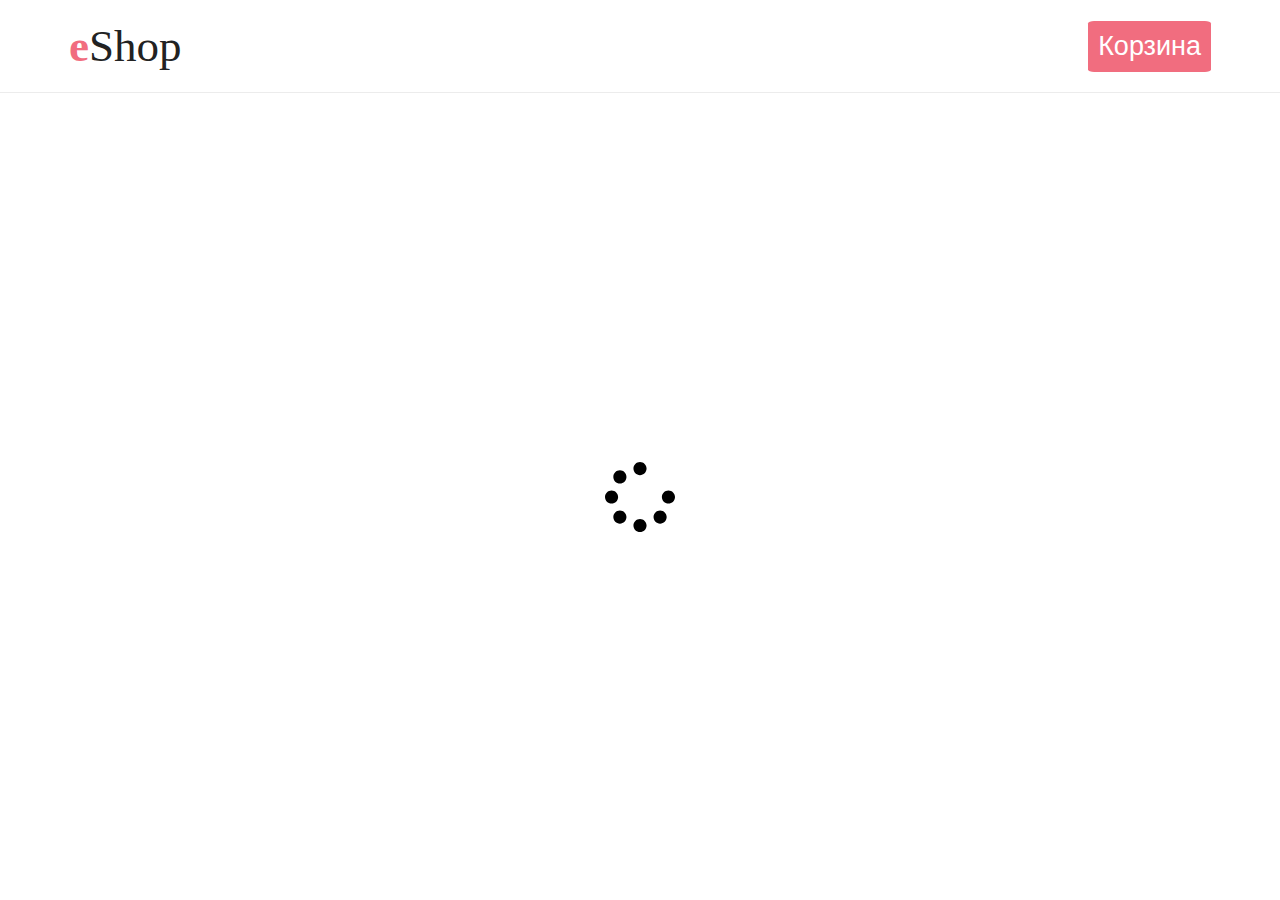
<file: index.html>
<!DOCTYPE html>
<html lang="en">

<head>
    <meta charset="UTF-8">
    <meta http-equiv="X-UA-Compatible" content="IE=edge">
    <meta name="viewport" content="width=device-width, initial-scale=1.0">
    <link rel="stylesheet" href="style.css">
    <title>eShop</title>

</head>

<body>

    <header class="header-border">
        <div class="header-medium container">
            <a href="#" class="logo"> <span><span class="red">e</span>Shop</span>
            </a>
            <button id="opnCart" class="cart-button" type="button">Корзина</button>
            <div id="modal" class="cart-list">
                <div class="cart-content">
                    <button class="close-cart-list"></button>
                    <span class="no-product-in-cart" hidden>У Вас пока что нет товаров в корзине</span>
                </div>
            </div>
        </div>

    </header>

    <main class="container">
        <div class="preloader">
            <svg class="preloader__image" role="img" xmlns="http://www.w3.org/2000/svg" viewBox="0 0 512 512">
              <path fill="currentColor"
                d="M304 48c0 26.51-21.49 48-48 48s-48-21.49-48-48 21.49-48 48-48 48 21.49 48 48zm-48 368c-26.51 0-48 21.49-48 48s21.49 48 48 48 48-21.49 48-48-21.49-48-48-48zm208-208c-26.51 0-48 21.49-48 48s21.49 48 48 48 48-21.49 48-48-21.49-48-48-48zM96 256c0-26.51-21.49-48-48-48S0 229.49 0 256s21.49 48 48 48 48-21.49 48-48zm12.922 99.078c-26.51 0-48 21.49-48 48s21.49 48 48 48 48-21.49 48-48c0-26.509-21.491-48-48-48zm294.156 0c-26.51 0-48 21.49-48 48s21.49 48 48 48 48-21.49 48-48c0-26.509-21.49-48-48-48zM108.922 60.922c-26.51 0-48 21.49-48 48s21.49 48 48 48 48-21.49 48-48-21.491-48-48-48z">
              </path>
            </svg>
        </div>
        <div class="products-list"></div>
    </main>
    <script src="script.js"></script>
    <script src="decorations.js"></script>
</body>

</html>
</file>
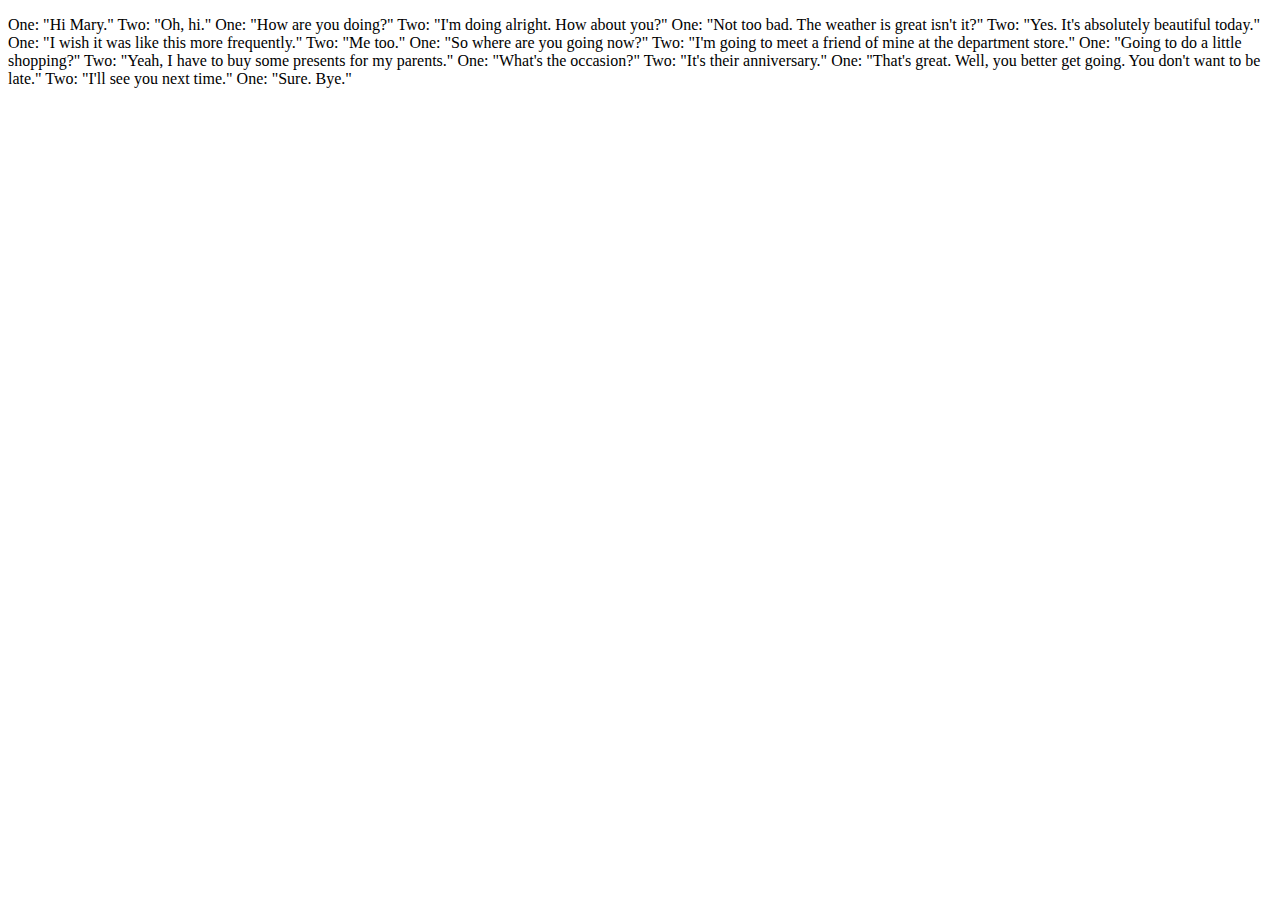
<file: texttoreplace/index.html>
<!DOCTYPE html>
<html lang="en">

<head>
    <meta charset="UTF-8">
    <meta http-equiv="X-UA-Compatible" content="IE=edge">
    <meta name="viewport" content="width=device-width, initial-scale=1.0">
    <title>Document</title>
</head>

<body>

    <p>One: 'Hi Mary.' Two: 'Oh, hi.' One: 'How are you doing?' Two: 'I'm doing alright. How about you?' One: 'Not too bad. The weather is great isn't it?' Two: 'Yes. It's absolutely beautiful today.' One: 'I wish it was like this more frequently.' Two: 'Me
        too.' One: 'So where are you going now?' Two: 'I'm going to meet a friend of mine at the department store.' One: 'Going to do a little shopping?' Two: 'Yeah, I have to buy some presents for my parents.' One: 'What's the occasion?' Two: 'It's their
        anniversary.' One: 'That's great. Well, you better get going. You don't want to be late.' Two: 'I'll see you next time.' One: 'Sure. Bye.'</p>

    <script src="script.js"></script>
</body>

</html>
</file>
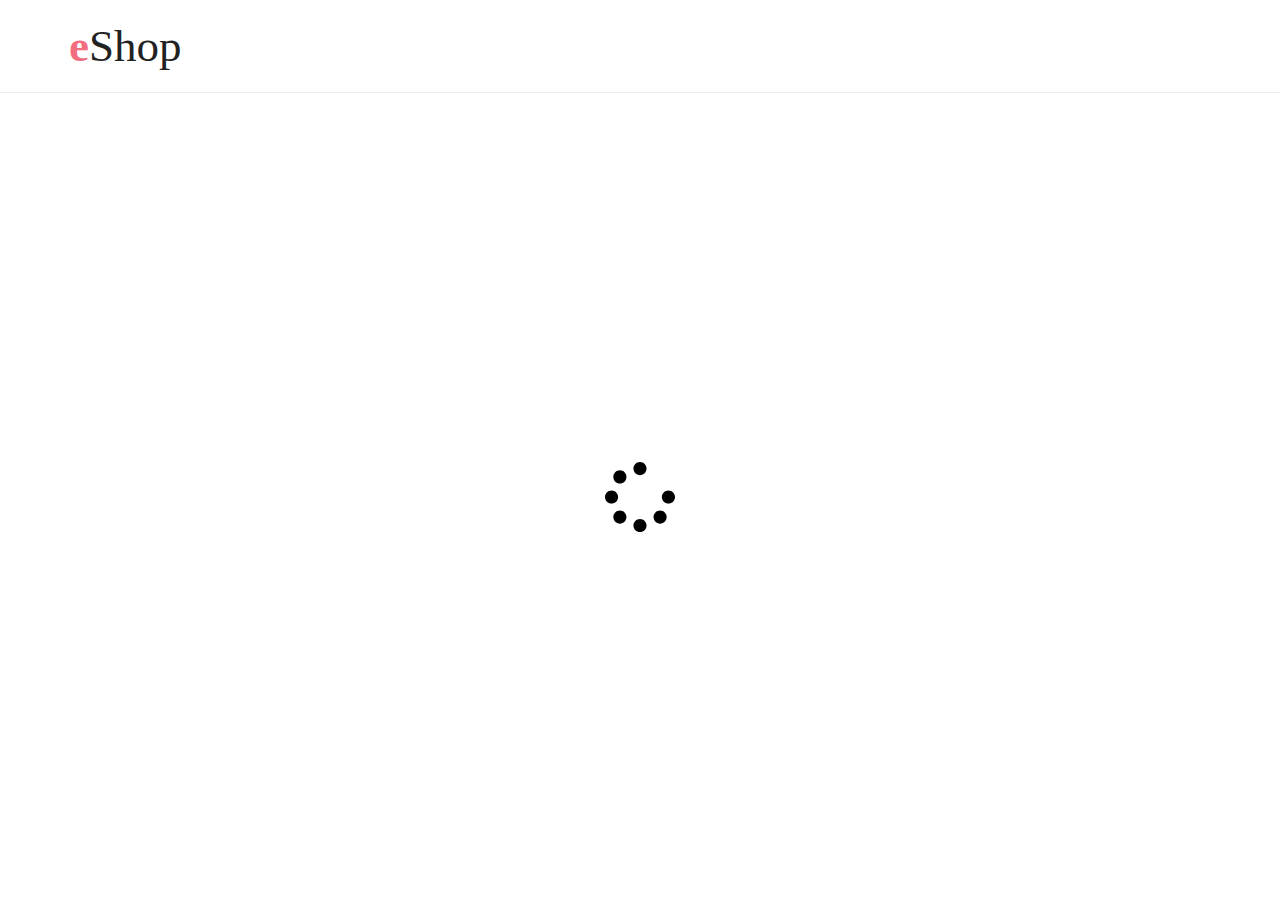
<file: feedback.html>
<!DOCTYPE html>
<html lang="en">

<head>
    <meta charset="UTF-8">
    <meta http-equiv="X-UA-Compatible" content="IE=edge">
    <meta name="viewport" content="width=device-width, initial-scale=1.0">
    <link rel="stylesheet" href="style.css">
    <title>feedback</title>

</head>

<body>

    <header class="header-border">
        <div class="header-medium container">
            <a href="index.html" class="logo"> <span><span class="red">e</span>Shop</span>
            </a>
        </div>

    </header>

    <main class="container">
        <div class="preloader">
            <svg class="preloader__image" role="img" xmlns="http://www.w3.org/2000/svg" viewBox="0 0 512 512">
              <path fill="currentColor"
                d="M304 48c0 26.51-21.49 48-48 48s-48-21.49-48-48 21.49-48 48-48 48 21.49 48 48zm-48 368c-26.51 0-48 21.49-48 48s21.49 48 48 48 48-21.49 48-48-21.49-48-48-48zm208-208c-26.51 0-48 21.49-48 48s21.49 48 48 48 48-21.49 48-48-21.49-48-48-48zM96 256c0-26.51-21.49-48-48-48S0 229.49 0 256s21.49 48 48 48 48-21.49 48-48zm12.922 99.078c-26.51 0-48 21.49-48 48s21.49 48 48 48 48-21.49 48-48c0-26.509-21.491-48-48-48zm294.156 0c-26.51 0-48 21.49-48 48s21.49 48 48 48 48-21.49 48-48c0-26.509-21.49-48-48-48zM108.922 60.922c-26.51 0-48 21.49-48 48s21.49 48 48 48 48-21.49 48-48-21.491-48-48-48z">
              </path>
            </svg>
        </div>
        <form class="feedback" id="feedback-form">
            <div class="wrapper-for-input">
                <label>
                    <span class="field-name">Имя:</span>
                    <input class="name" type="text" id="name" name="name">
                </label>
            </div>

            <div class="wrapper-for-input">
                <label>
                    <span class="field-name">Номер телефона:</span>
                <input class="numb" type="tel" id="phone" name="phone">
                </label>
            </div>

            <div class="wrapper-for-input">
                <label>
                    <span class="field-name">E-mail:</span>
                <input class="mail" type="email" id="email" name="email">
                </label>
            </div>

            <div class="wrapper-for-input">
                <label>
                    <span class="field-name">Текст обращения:</span>
                    <textarea class="appeal" id="appeal" name="appeal" cols="30" rows="10"></textarea>
                </label>
            </div>

            <button class="send" type="submit">Send</button>
        </form>
    </main>

    <footer class="footer">
        <span>&#169; Рога и Копыта</span>
    </footer>

    <script src="decorations.js"></script>
    <script src="validator.js"></script>
</body>

</html>
</file>
<file: style.css>
* {
    box-sizing: border-box;
    padding: 0;
    margin: 0;
}

button {
    cursor: pointer;
    border: none;
    outline: none;
}

.container {
    max-width: 1142px;
    margin: auto;
}

.preloader {
    position: fixed;
    top: 93px;
    left: 0;
    right: 0;
    bottom: 0;
    overflow: hidden;
    background: #ffffff;
    z-index: 1001;
}

.preloader__image {
    position: relative;
    top: 50%;
    left: 50%;
    width: 70px;
    height: 70px;
    margin-top: -35px;
    margin-left: -35px;
    text-align: center;
    animation: preloader-rotate 2s infinite linear;
}

@keyframes preloader-rotate {
    100% {
        transform: rotate(360deg);
    }
}

.loaded_hiding .preloader {
    transition: 0.3s opacity;
    opacity: 0;
}

.loaded .preloader {
    display: none;
}

.header-border {
    border-bottom: solid 1px #ececec;
}

.header-medium {
    position: relative;
    display: flex;
    justify-content: space-between;
    padding: 20px 0px;
    align-items: center;
}

.logo {
    text-decoration: none;
    font-size: 45px;
    font-weight: 300;
    color: #222222;
}

.red {
    font-weight: 600;
    color: #f16d7f;
}

.cart-button {
    font-size: 27px;
    padding: 10px;
    background-color: #f16d7f;
    color: #ffffff;
    border-radius: 5%;
}

.cart-list {
    display: none;
    position: fixed;
    z-index: 1;
    overflow: auto;
    left: 0;
    top: 0;
    width: 100%;
    height: 100%;
    background: rgba(205, 214, 219, 0.3);
}

.cart-content {
    position: relative;
    display: flex;
    flex-direction: column;
    margin: 15% auto;
    padding: 20px;
    border: 1px solid black;
    width: 80%;
    border-radius: 25px;
    background: rgb(235, 235, 235);
}

.close-cart-list {
    position: absolute;
    top: 10px;
    right: 10px;
    width: 40px;
    height: 40px;
    background: no-repeat url('img/close-circle-outline.svg');
    cursor: pointer;
}

.products-list {
    display: grid;
    grid-template-columns: repeat(auto-fit, 260px);
    justify-content: space-between;
    margin: 30px 0px;
}

.products-item:hover {
    box-shadow: 0px 5px 8px 0px rgb(0 0 0 / 16%);
}

.products-item>img {
    width: 260px;
    height: 280px;
}

.item-info {
    display: flex;
    align-items: baseline;
    padding: 20px 10px;
    height: 84px;
    justify-content: space-between;
}

.product-buy {
    font-size: 20px;
    padding: 10px;
    background-color: #f16d7f;
    color: #ffffff;
    border-radius: 5%;
}

.cart-item {
    display: flex;
    padding: 10px 0px;
}

.cart-item>img {
    width: 50px;
    height: 50px;
}

.cart-item-info {
    margin-left: 25px;
    display: flex;
}

.wrapper-for-info {
    display: flex;
    flex-direction: column;
    justify-content: space-between;
}

.wrapper-for-count-buttons {
    display: flex;
    width: 115px;
    margin-left: 25px;
    align-items: center;
}

.count-buttons__button {
    background: #fff;
    color: #ababab;
    font-size: 18px;
    font-weight: normal;
    border: 1px solid #ddd;
    border-right-color: #ddd;
    height: 38px;
    width: calc(100% / 3);
    outline: none;
}

.remove-product {
    border-radius: 8px 0 0 8px;
    border-right: none;
    background: no-repeat url('img/remove-outline.svg') #ffffff;
    border-right: 1px solid #ddd;
}

.number-of-goods {
    border: 1px solid #ddd;
    height: 38px;
    text-align: center;
    vertical-align: top;
    width: calc(100% / 3);
    border-left: none;
    border-right: none;
    font-size: 14px;
    line-height: 33px;
    color: #666;
    -webkit-appearance: none;
    border-radius: 0;
    outline: none;
}

.add-product {
    border-radius: 0 8px 8px 0;
    border-left: none;
    background: no-repeat url('img/add-outline.svg') #ffffff;
    border-left: 1px solid #ddd;
}
</file>
